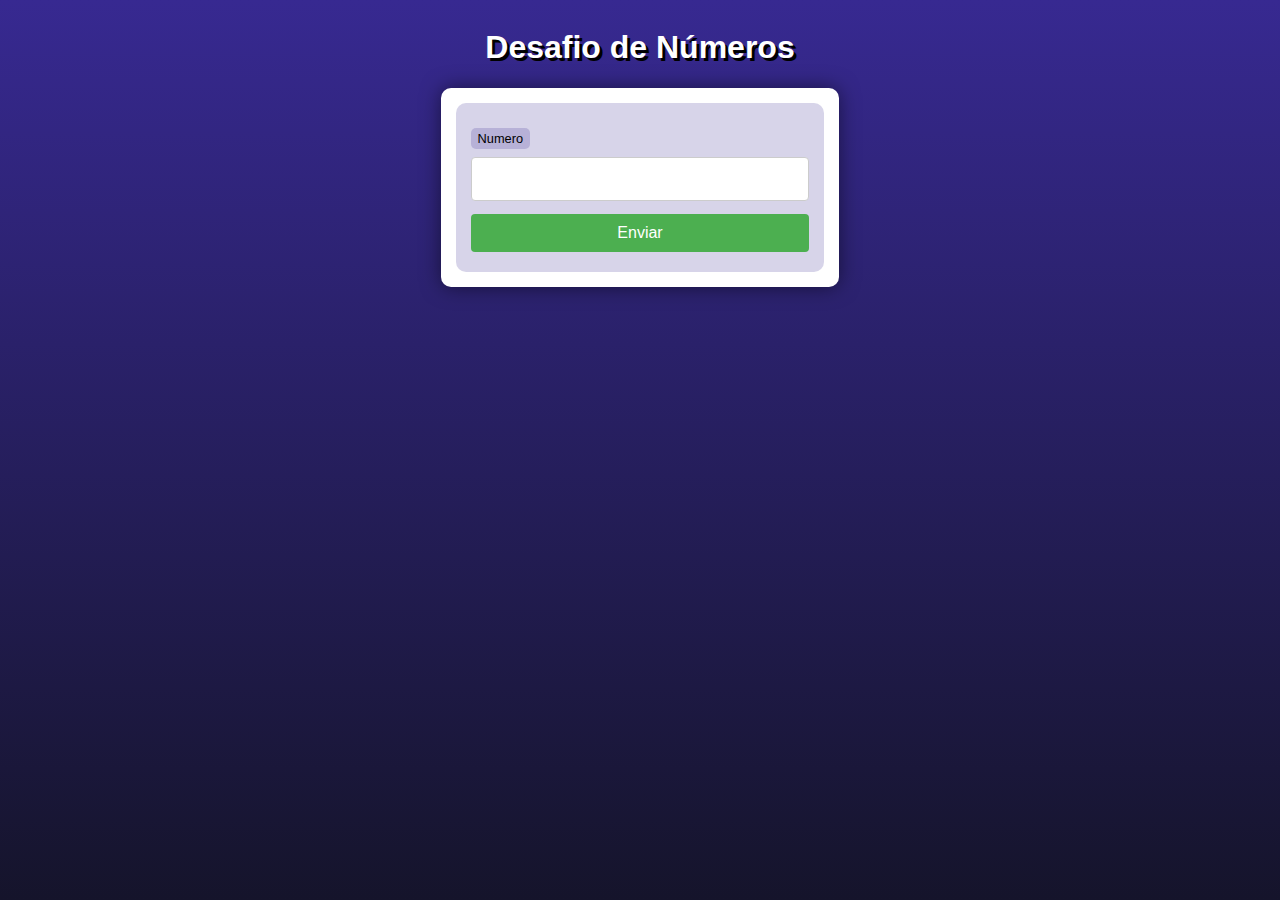
<file: Desafios/d001/index.html>
<!DOCTYPE html>
<html lang="pt-br">
<head>
    <meta charset="UTF-8">
    <meta http-equiv="X-UA-Compatible" content="IE=edge">
    <meta name="viewport" content="width=device-width, initial-scale=1.0">
    <title>Document</title>
    <link rel="stylesheet" href="style.css">
</head>
<body>
<header>
    <h1>
        Desafio de Números
    </h1>
</header>
<section>
    <form action="d001.php" method="get">
        <label for="numero">Numero</label>
        <input type="number" name="numero" id="inumber">
        <input type="submit" value="Enviar">
    </form>
</section>
</body>
</html>
</file>
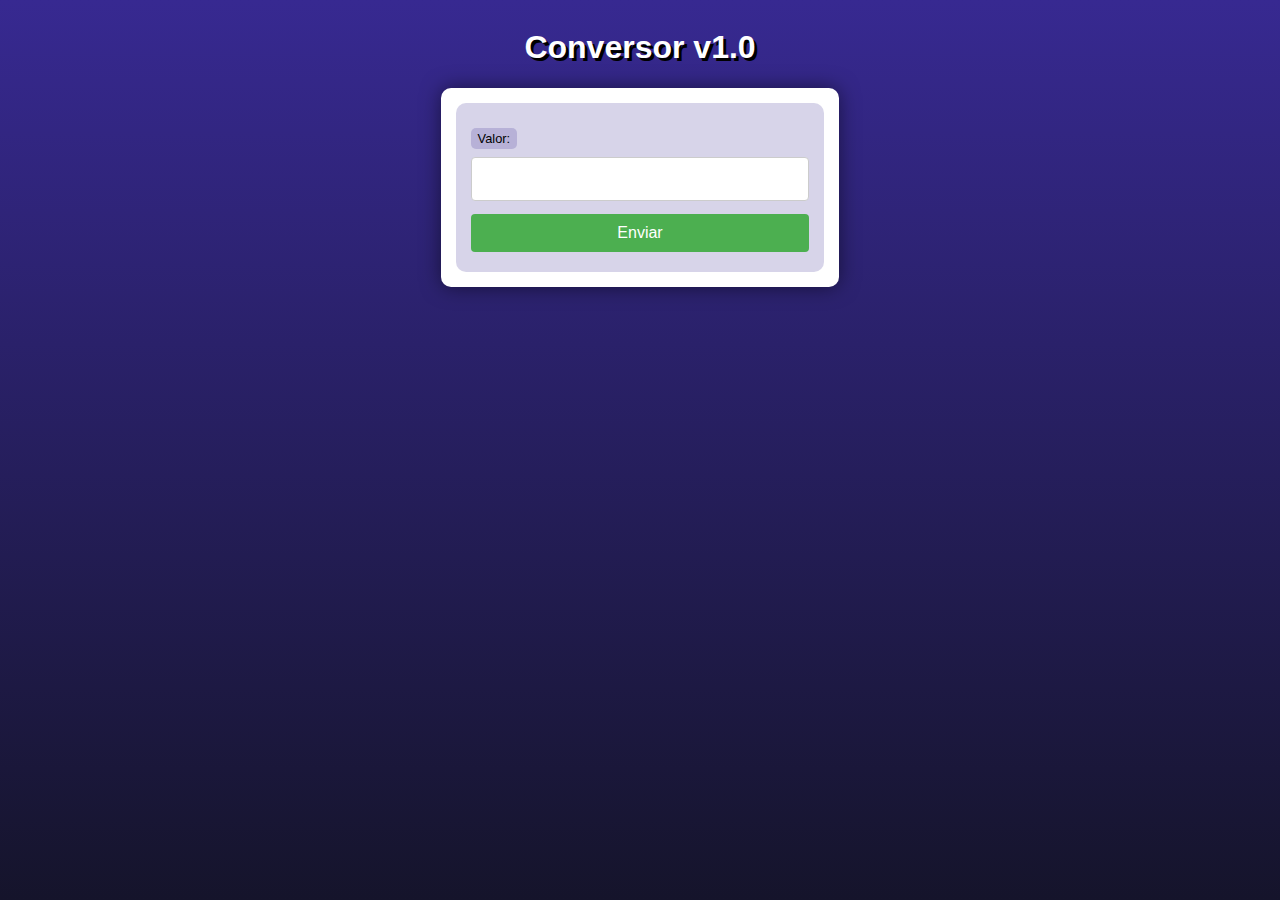
<file: Desafios/d003/index.html>
<!DOCTYPE html>
<html lang="pt-br">
<head>
    <meta charset="UTF-8">
    <meta http-equiv="X-UA-Compatible" content="IE=edge">
    <meta name="viewport" content="width=device-width, initial-scale=1.0">
    <title>Conversor de Moedas</title>
    <link rel="stylesheet" href="style.css">
</head>
<body>
    <header>
        <h1>
            Conversor v1.0
        </h1>
    </header>
    <!-- O proposito é converter valores de-->
    <main>
        <form action="d003.php" method="get">
            <label for="numero">Valor:</label>
            <input type="number" name="numero" id="inumero" step="0.01">
            <input type="submit" value="Enviar">
        </form>
    </main>
</body>
</html>
</file>
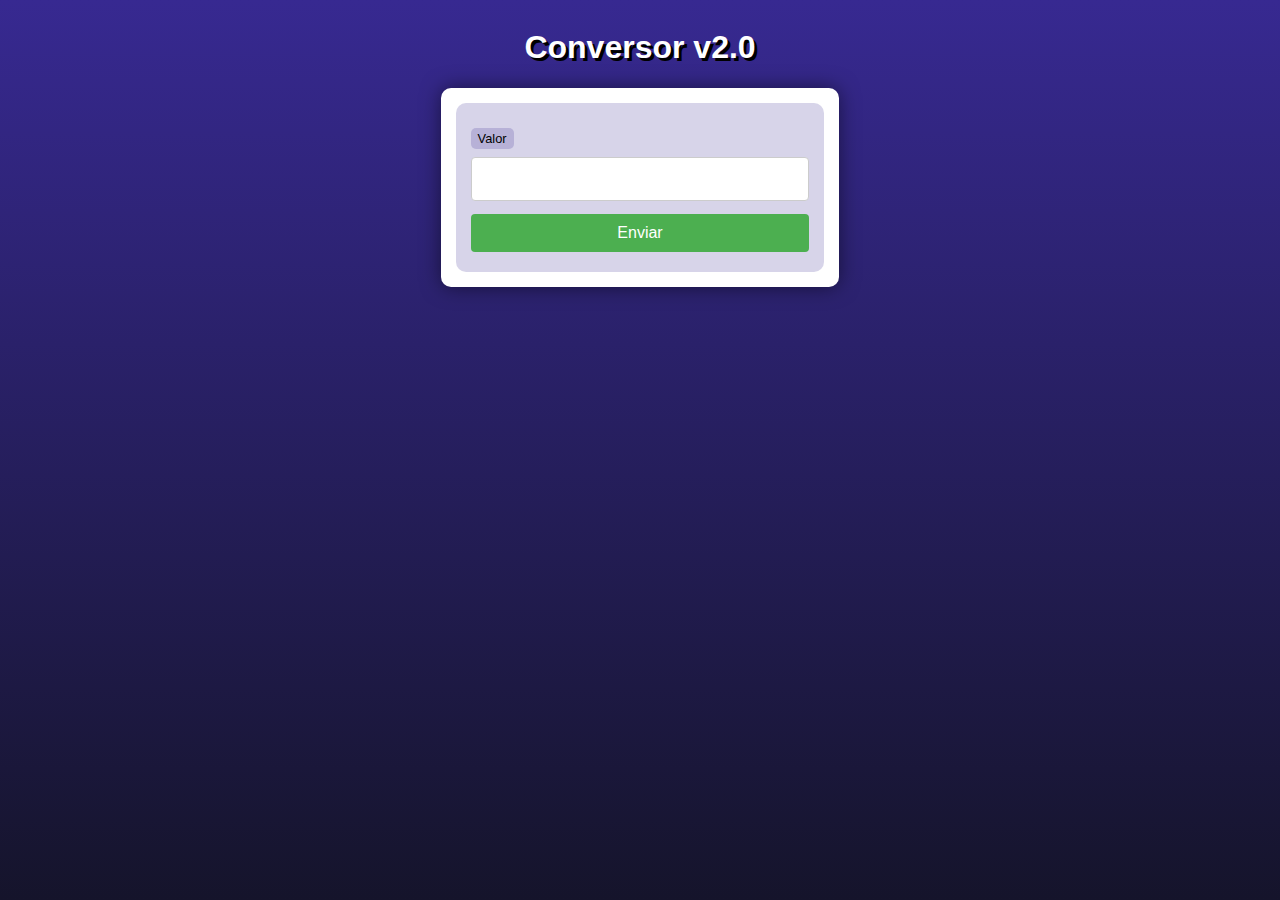
<file: Desafios/d004/index.html>
<!DOCTYPE html>
<html lang="pt-br">
<head>
    <meta charset="UTF-8">
    <meta http-equiv="X-UA-Compatible" content="IE=edge">
    <meta name="viewport" content="width=device-width, initial-scale=1.0">
    <title>Conversor</title>
    <link rel="stylesheet" href="style.css">
</head>
<body>
    <header>
        <h1>
            Conversor v2.0
        </h1>
    </header>
    <main>
        <form action="d004.php" method="get">
            <label for="numero">Valor</label>
            <input type="number" name="numero" id="inumero" step="0.1">
            <input type="submit" value="Enviar">
        </form>
    </main>
</body>
</html>
</file>
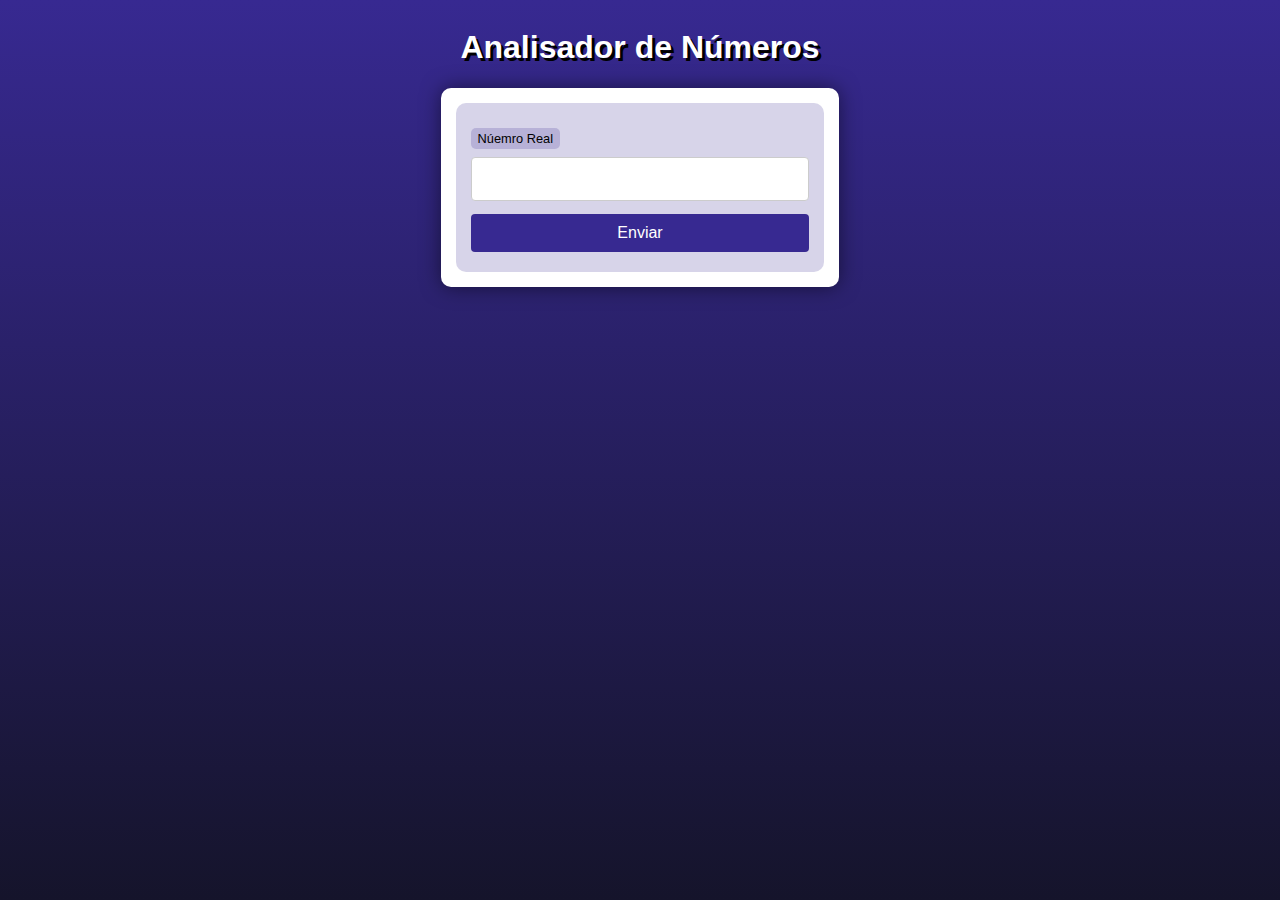
<file: Desafios/d005/index.html>
<!DOCTYPE html>
<html lang="pt-br">
<head>
    <meta charset="UTF-8">
    <meta http-equiv="X-UA-Compatible" content="IE=edge">
    <meta name="viewport" content="width=device-width, initial-scale=1.0">
    <title>Analisador de Números</title>
    <link rel="stylesheet" href="style.css">
</head>
<body>
    <header>
        <h1>
            Analisador de Números
        </h1>
    </header>
    <main>
        <form action="d005.php" method="get">
            <label for="numero">Núemro Real</label>
            <input type="number" name="numero" id="inumero" step="0.01">
            <button>Enviar</button>
        </form>
    </main>
</body>
</html>
</file>
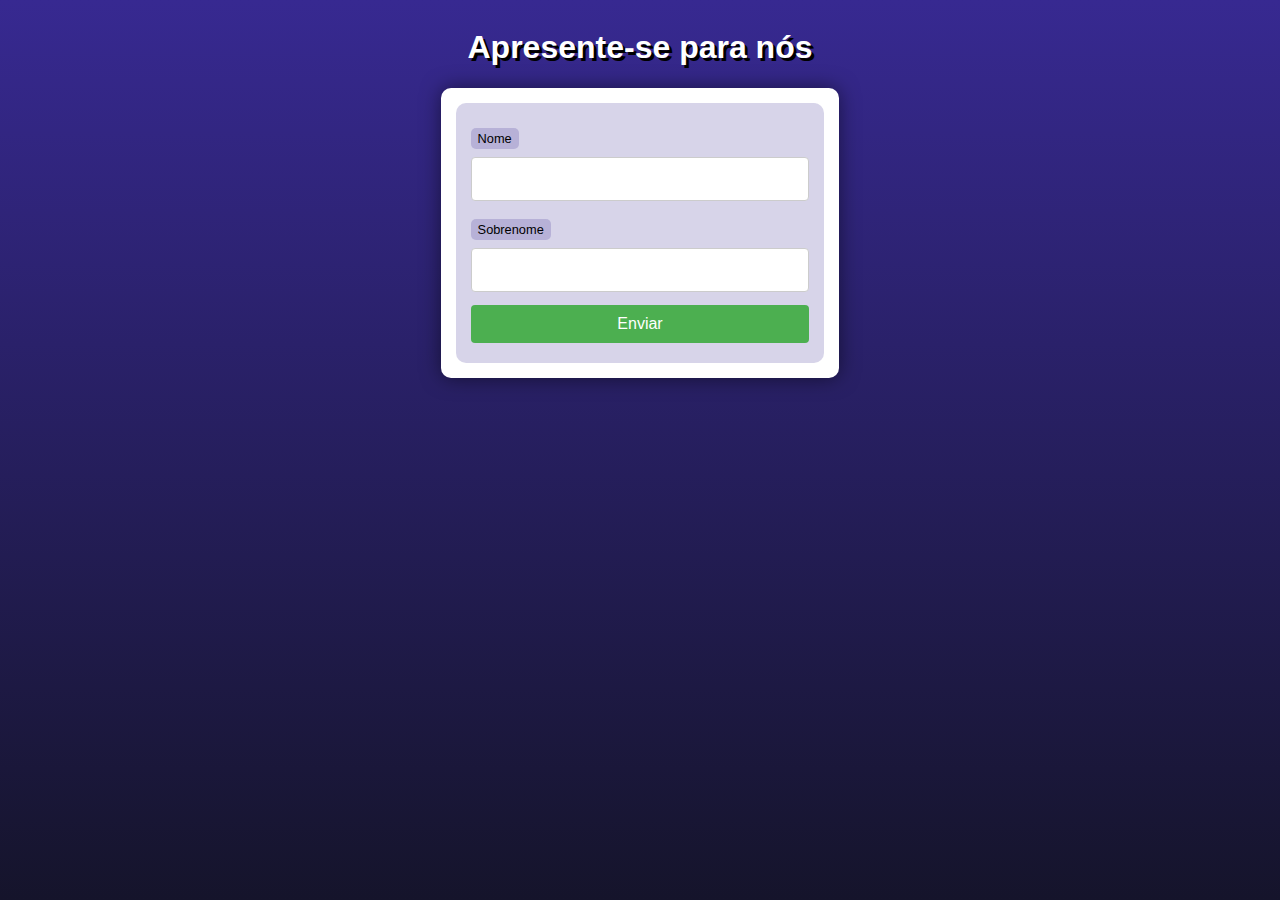
<file: Exercicios/ex004/index.html>
<!DOCTYPE html>
<html lang="pt-br">
<head>
    <meta charset="UTF-8">
    <meta http-equiv="X-UA-Compatible" content="IE=edge">
    <meta name="viewport" content="width=device-width, initial-scale=1.0">
    <title>interação com Formulários</title>
    <link rel="stylesheet" href="style.css">
</head>
<body>
    <header>
        <h1>
            Apresente-se para nós
        </h1>
    </header>
    <section>
        <form action="cad.php" method="get">
            <label for="nome">Nome</label>
            <input type="text" name="nome" id="inome">
            <label for="sobrenome">Sobrenome</label>
            <input type="text" name="sobrenome" id="isobrenome">
            <input type="submit" value="Enviar">
        </form>
    </section>
</body>
</html>
</file>
<file: Desafios/d001/style.css>
@charset "UTF-8";

* {
    font-family: Verdana, Geneva, Tahoma, sans-serif;
    box-sizing: border-box;
}

/* ELEMENTOS DA INTERFACE */

body {
    background-color: #15142b;
    background-image: linear-gradient(180deg, #372991, #15142b);
    background-repeat: no-repeat;
    background-position: center center;
    background-size: cover;
    background-attachment: fixed;

    display: flex;
    flex-direction: column;
    flex-wrap: nowrap;
    justify-content: center;
    align-items: center;
}

header, main, section, article {
    max-width: 700px;
}

header > h1 {
    color: white;
    text-shadow: 3px 3px 0px black;
}

main, section, article {
    background-color: white;
    padding: 15px;
    margin-bottom: 20px;
    border-radius: 10px;
    box-shadow: 0px 0px 20px rgba(0, 0, 0, 0.502);
}

footer {
    display: block;
    width: 100vw;
    background-color: #291f6c;
    color: white;
    text-align: center;
    margin-top: auto;
    padding: 5px;
}

p {
    text-align: justify;
    line-height: 1.5em;
}

h2, h3, h4 {
    color: #372991;
    margin: 0 0 10px 0;
}

a {
    color: #15142b;
    background-color: rgba(55, 41, 145, 0.1);
    padding: 0 3px;
    font-weight: 600;
    text-decoration: none;
    border-bottom: .5px dotted #372991;
}

a:hover {
    color: #372991;
    border-bottom: 1px solid #372991;
}

/* TABELAS E LISTAS */

table {
    min-width: 400px;
    border-spacing: 0px;
    border: 0.5px solid #372991;
    margin: 10px auto;
}

table th {
    background-color: #372991;
    color: white;
    padding: 5px;
    text-align: left;
}

table td {
    padding: 5px;
}

table tr {
    background-color: rgba(55, 41, 145, 0.05);
}

table tr:nth-child(odd) {
    background-color: rgba(55, 41, 145, 0.3);
}

table.divisao {
    border: 1px solid white;
}

table.divisao td {
    background-color: white;
    padding: 20px;
    text-align: center;
    font-size: 2.5em;
}

table.divisao  tr:nth-child(1) td:nth-child(2) {
    border-bottom: 3px solid black;
    border-left: 3px solid black;
}

table.divisao tr:nth-child(2) td:nth-child(2) {
    border-left: 3px solid black;
}

table.divisao tr:nth-child(2) td:nth-child(1) {
    text-decoration: underline;
}

ul > li::marker {
    color: #372991;
}

/* ELEMENTOS DE FORMULÁRIO */

form {
    background-color: rgba(55, 41, 145, 0.2);
    padding: 15px;
    border-radius: 10px;
}

form label {
    display: block;
    width: fit-content;
    font-size: 0.8em;
    font-weight: 100;
    background-color: rgba(55, 41, 145, 0.2);
    padding: 3px 7px;
    margin-top: 10px;
    margin-bottom: 0px;
    border-radius: 5px;
}

input[type=text], [type=number], select, input[type=date], input[type=date], input[type=datetime], input[type=email], input[type=month], input[type=password], input[type=range], input[type=tel], input[type=time], input[type=week] {
    width: 100%;
    padding: 12px 20px;
    font-size: 1em;
    margin: 8px 0;
    display: inline-block;
    border: 1px solid #ccc;
    border-radius: 4px;
    box-sizing: border-box;
}
  
input[type=submit] {
    width: 100%;
    background-color: #4CAF50;
    font-size: 1em;
    color: white;
    padding: 10px 20px;
    margin: 5px 0;
    border: none;
    border-radius: 4px;
    cursor: pointer;
}
  
input[type=submit]:hover {
    background-color: #45a049;
}

input[type=reset] {
    width: 100%;
    background-color: #eb9903;
    font-size: 1em;
    color: white;
    padding: 10px 20px;
    margin: 5px 0;
    border: none;
    border-radius: 4px;
    cursor: pointer;
}

input[type=reset]:hover {
    background-color: #c27013;
}

input[type=button], button {
    width: 100%;
    background-color: #372991;
    font-size: 1em;
    color: white;
    padding: 10px 20px;
    margin: 5px 0;
    border: none;
    border-radius: 4px;
    cursor: pointer;
}

input[type=button]:hover, button:hover {
    background-color: #291f6c;
}

fieldset {
    border: 0.5px dotted #372991;
}

fieldset > legend {
    font-size: 0.8em;
    font-weight: 100;
    background-color: rgba(55, 41, 145, 0.2);
    padding: 3px 7px;
    border-radius: 5px;
}

input[type=radio] + label, input[type=checkbox] + label {
    display: inline-block;
    font-size: 1em;
    background-color: rgba(0, 0, 0, 0);
}
</file>
<file: Desafios/d003/style.css>
@charset "UTF-8";

* {
    font-family: Verdana, Geneva, Tahoma, sans-serif;
    box-sizing: border-box;
}

/* ELEMENTOS DA INTERFACE */

body {
    background-color: #15142b;
    background-image: linear-gradient(180deg, #372991, #15142b);
    background-repeat: no-repeat;
    background-position: center center;
    background-size: cover;
    background-attachment: fixed;

    display: flex;
    flex-direction: column;
    flex-wrap: nowrap;
    justify-content: center;
    align-items: center;
}

header, main, section, article {
    max-width: 700px;
}

header > h1 {
    color: white;
    text-shadow: 3px 3px 0px black;
}

main, section, article {
    background-color: white;
    padding: 15px;
    margin-bottom: 20px;
    border-radius: 10px;
    box-shadow: 0px 0px 20px rgba(0, 0, 0, 0.502);
}

footer {
    display: block;
    width: 100vw;
    background-color: #291f6c;
    color: white;
    text-align: center;
    margin-top: auto;
    padding: 5px;
}

p {
    text-align: justify;
    line-height: 1.5em;
}

h2, h3, h4 {
    color: #372991;
    margin: 0 0 10px 0;
}

a {
    color: #15142b;
    background-color: rgba(55, 41, 145, 0.1);
    padding: 0 3px;
    font-weight: 600;
    text-decoration: none;
    border-bottom: .5px dotted #372991;
}

a:hover {
    color: #372991;
    border-bottom: 1px solid #372991;
}

/* TABELAS E LISTAS */

table {
    min-width: 400px;
    border-spacing: 0px;
    border: 0.5px solid #372991;
    margin: 10px auto;
}

table th {
    background-color: #372991;
    color: white;
    padding: 5px;
    text-align: left;
}

table td {
    padding: 5px;
}

table tr {
    background-color: rgba(55, 41, 145, 0.05);
}

table tr:nth-child(odd) {
    background-color: rgba(55, 41, 145, 0.3);
}

table.divisao {
    border: 1px solid white;
}

table.divisao td {
    background-color: white;
    padding: 20px;
    text-align: center;
    font-size: 2.5em;
}

table.divisao  tr:nth-child(1) td:nth-child(2) {
    border-bottom: 3px solid black;
    border-left: 3px solid black;
}

table.divisao tr:nth-child(2) td:nth-child(2) {
    border-left: 3px solid black;
}

table.divisao tr:nth-child(2) td:nth-child(1) {
    text-decoration: underline;
}

ul > li::marker {
    color: #372991;
}

/* ELEMENTOS DE FORMULÁRIO */

form {
    background-color: rgba(55, 41, 145, 0.2);
    padding: 15px;
    border-radius: 10px;
}

form label {
    display: block;
    width: fit-content;
    font-size: 0.8em;
    font-weight: 100;
    background-color: rgba(55, 41, 145, 0.2);
    padding: 3px 7px;
    margin-top: 10px;
    margin-bottom: 0px;
    border-radius: 5px;
}

input[type=text], [type=number], select, input[type=date], input[type=date], input[type=datetime], input[type=email], input[type=month], input[type=password], input[type=range], input[type=tel], input[type=time], input[type=week] {
    width: 100%;
    padding: 12px 20px;
    font-size: 1em;
    margin: 8px 0;
    display: inline-block;
    border: 1px solid #ccc;
    border-radius: 4px;
    box-sizing: border-box;
}
  
input[type=submit] {
    width: 100%;
    background-color: #4CAF50;
    font-size: 1em;
    color: white;
    padding: 10px 20px;
    margin: 5px 0;
    border: none;
    border-radius: 4px;
    cursor: pointer;
}
  
input[type=submit]:hover {
    background-color: #45a049;
}

input[type=reset] {
    width: 100%;
    background-color: #eb9903;
    font-size: 1em;
    color: white;
    padding: 10px 20px;
    margin: 5px 0;
    border: none;
    border-radius: 4px;
    cursor: pointer;
}

input[type=reset]:hover {
    background-color: #c27013;
}

input[type=button], button {
    width: 100%;
    background-color: #372991;
    font-size: 1em;
    color: white;
    padding: 10px 20px;
    margin: 5px 0;
    border: none;
    border-radius: 4px;
    cursor: pointer;
}

input[type=button]:hover, button:hover {
    background-color: #291f6c;
}

fieldset {
    border: 0.5px dotted #372991;
}

fieldset > legend {
    font-size: 0.8em;
    font-weight: 100;
    background-color: rgba(55, 41, 145, 0.2);
    padding: 3px 7px;
    border-radius: 5px;
}

input[type=radio] + label, input[type=checkbox] + label {
    display: inline-block;
    font-size: 1em;
    background-color: rgba(0, 0, 0, 0);
}
</file>
<file: Desafios/d004/style.css>
@charset "UTF-8";

* {
    font-family: Verdana, Geneva, Tahoma, sans-serif;
    box-sizing: border-box;
}

/* ELEMENTOS DA INTERFACE */

body {
    background-color: #15142b;
    background-image: linear-gradient(180deg, #372991, #15142b);
    background-repeat: no-repeat;
    background-position: center center;
    background-size: cover;
    background-attachment: fixed;

    display: flex;
    flex-direction: column;
    flex-wrap: nowrap;
    justify-content: center;
    align-items: center;
}

header, main, section, article {
    max-width: 700px;
}

header > h1 {
    color: white;
    text-shadow: 3px 3px 0px black;
}

main, section, article {
    background-color: white;
    padding: 15px;
    margin-bottom: 20px;
    border-radius: 10px;
    box-shadow: 0px 0px 20px rgba(0, 0, 0, 0.502);
}

footer {
    display: block;
    width: 100vw;
    background-color: #291f6c;
    color: white;
    text-align: center;
    margin-top: auto;
    padding: 5px;
}

p {
    text-align: justify;
    line-height: 1.5em;
}

h2, h3, h4 {
    color: #372991;
    margin: 0 0 10px 0;
}

a {
    color: #15142b;
    background-color: rgba(55, 41, 145, 0.1);
    padding: 0 3px;
    font-weight: 600;
    text-decoration: none;
    border-bottom: .5px dotted #372991;
}

a:hover {
    color: #372991;
    border-bottom: 1px solid #372991;
}

/* TABELAS E LISTAS */

table {
    min-width: 400px;
    border-spacing: 0px;
    border: 0.5px solid #372991;
    margin: 10px auto;
}

table th {
    background-color: #372991;
    color: white;
    padding: 5px;
    text-align: left;
}

table td {
    padding: 5px;
}

table tr {
    background-color: rgba(55, 41, 145, 0.05);
}

table tr:nth-child(odd) {
    background-color: rgba(55, 41, 145, 0.3);
}

table.divisao {
    border: 1px solid white;
}

table.divisao td {
    background-color: white;
    padding: 20px;
    text-align: center;
    font-size: 2.5em;
}

table.divisao  tr:nth-child(1) td:nth-child(2) {
    border-bottom: 3px solid black;
    border-left: 3px solid black;
}

table.divisao tr:nth-child(2) td:nth-child(2) {
    border-left: 3px solid black;
}

table.divisao tr:nth-child(2) td:nth-child(1) {
    text-decoration: underline;
}

ul > li::marker {
    color: #372991;
}

/* ELEMENTOS DE FORMULÁRIO */

form {
    background-color: rgba(55, 41, 145, 0.2);
    padding: 15px;
    border-radius: 10px;
}

form label {
    display: block;
    width: fit-content;
    font-size: 0.8em;
    font-weight: 100;
    background-color: rgba(55, 41, 145, 0.2);
    padding: 3px 7px;
    margin-top: 10px;
    margin-bottom: 0px;
    border-radius: 5px;
}

input[type=text], [type=number], select, input[type=date], input[type=date], input[type=datetime], input[type=email], input[type=month], input[type=password], input[type=range], input[type=tel], input[type=time], input[type=week] {
    width: 100%;
    padding: 12px 20px;
    font-size: 1em;
    margin: 8px 0;
    display: inline-block;
    border: 1px solid #ccc;
    border-radius: 4px;
    box-sizing: border-box;
}
  
input[type=submit] {
    width: 100%;
    background-color: #4CAF50;
    font-size: 1em;
    color: white;
    padding: 10px 20px;
    margin: 5px 0;
    border: none;
    border-radius: 4px;
    cursor: pointer;
}
  
input[type=submit]:hover {
    background-color: #45a049;
}

input[type=reset] {
    width: 100%;
    background-color: #eb9903;
    font-size: 1em;
    color: white;
    padding: 10px 20px;
    margin: 5px 0;
    border: none;
    border-radius: 4px;
    cursor: pointer;
}

input[type=reset]:hover {
    background-color: #c27013;
}

input[type=button], button {
    width: 100%;
    background-color: #372991;
    font-size: 1em;
    color: white;
    padding: 10px 20px;
    margin: 5px 0;
    border: none;
    border-radius: 4px;
    cursor: pointer;
}

input[type=button]:hover, button:hover {
    background-color: #291f6c;
}

fieldset {
    border: 0.5px dotted #372991;
}

fieldset > legend {
    font-size: 0.8em;
    font-weight: 100;
    background-color: rgba(55, 41, 145, 0.2);
    padding: 3px 7px;
    border-radius: 5px;
}

input[type=radio] + label, input[type=checkbox] + label {
    display: inline-block;
    font-size: 1em;
    background-color: rgba(0, 0, 0, 0);
}
</file>
<file: Desafios/d005/style.css>
@charset "UTF-8";

* {
    font-family: Verdana, Geneva, Tahoma, sans-serif;
    box-sizing: border-box;
}

/* ELEMENTOS DA INTERFACE */

body {
    background-color: #15142b;
    background-image: linear-gradient(180deg, #372991, #15142b);
    background-repeat: no-repeat;
    background-position: center center;
    background-size: cover;
    background-attachment: fixed;

    display: flex;
    flex-direction: column;
    flex-wrap: nowrap;
    justify-content: center;
    align-items: center;
}

header, main, section, article {
    max-width: 700px;
}

header > h1 {
    color: white;
    text-shadow: 3px 3px 0px black;
}

main, section, article {
    background-color: white;
    padding: 15px;
    margin-bottom: 20px;
    border-radius: 10px;
    box-shadow: 0px 0px 20px rgba(0, 0, 0, 0.502);
}

footer {
    display: block;
    width: 100vw;
    background-color: #291f6c;
    color: white;
    text-align: center;
    margin-top: auto;
    padding: 5px;
}

p {
    text-align: justify;
    line-height: 1.5em;
}

h2, h3, h4 {
    color: #372991;
    margin: 0 0 10px 0;
}

a {
    color: #15142b;
    background-color: rgba(55, 41, 145, 0.1);
    padding: 0 3px;
    font-weight: 600;
    text-decoration: none;
    border-bottom: .5px dotted #372991;
}

a:hover {
    color: #372991;
    border-bottom: 1px solid #372991;
}

/* TABELAS E LISTAS */

table {
    min-width: 400px;
    border-spacing: 0px;
    border: 0.5px solid #372991;
    margin: 10px auto;
}

table th {
    background-color: #372991;
    color: white;
    padding: 5px;
    text-align: left;
}

table td {
    padding: 5px;
}

table tr {
    background-color: rgba(55, 41, 145, 0.05);
}

table tr:nth-child(odd) {
    background-color: rgba(55, 41, 145, 0.3);
}

table.divisao {
    border: 1px solid white;
}

table.divisao td {
    background-color: white;
    padding: 20px;
    text-align: center;
    font-size: 2.5em;
}

table.divisao  tr:nth-child(1) td:nth-child(2) {
    border-bottom: 3px solid black;
    border-left: 3px solid black;
}

table.divisao tr:nth-child(2) td:nth-child(2) {
    border-left: 3px solid black;
}

table.divisao tr:nth-child(2) td:nth-child(1) {
    text-decoration: underline;
}

ul > li::marker {
    color: #372991;
}

/* ELEMENTOS DE FORMULÁRIO */

form {
    background-color: rgba(55, 41, 145, 0.2);
    padding: 15px;
    border-radius: 10px;
}

form label {
    display: block;
    width: fit-content;
    font-size: 0.8em;
    font-weight: 100;
    background-color: rgba(55, 41, 145, 0.2);
    padding: 3px 7px;
    margin-top: 10px;
    margin-bottom: 0px;
    border-radius: 5px;
}

input[type=text], [type=number], select, input[type=date], input[type=date], input[type=datetime], input[type=email], input[type=month], input[type=password], input[type=range], input[type=tel], input[type=time], input[type=week] {
    width: 100%;
    padding: 12px 20px;
    font-size: 1em;
    margin: 8px 0;
    display: inline-block;
    border: 1px solid #ccc;
    border-radius: 4px;
    box-sizing: border-box;
}
  
input[type=submit] {
    width: 100%;
    background-color: #4CAF50;
    font-size: 1em;
    color: white;
    padding: 10px 20px;
    margin: 5px 0;
    border: none;
    border-radius: 4px;
    cursor: pointer;
}
  
input[type=submit]:hover {
    background-color: #45a049;
}

input[type=reset] {
    width: 100%;
    background-color: #eb9903;
    font-size: 1em;
    color: white;
    padding: 10px 20px;
    margin: 5px 0;
    border: none;
    border-radius: 4px;
    cursor: pointer;
}

input[type=reset]:hover {
    background-color: #c27013;
}

input[type=button], button {
    width: 100%;
    background-color: #372991;
    font-size: 1em;
    color: white;
    padding: 10px 20px;
    margin: 5px 0;
    border: none;
    border-radius: 4px;
    cursor: pointer;
}

input[type=button]:hover, button:hover {
    background-color: #291f6c;
}

fieldset {
    border: 0.5px dotted #372991;
}

fieldset > legend {
    font-size: 0.8em;
    font-weight: 100;
    background-color: rgba(55, 41, 145, 0.2);
    padding: 3px 7px;
    border-radius: 5px;
}

input[type=radio] + label, input[type=checkbox] + label {
    display: inline-block;
    font-size: 1em;
    background-color: rgba(0, 0, 0, 0);
}
</file>
<file: Exercicios/ex004/style.css>
@charset "UTF-8";

* {
    font-family: Verdana, Geneva, Tahoma, sans-serif;
    box-sizing: border-box;
}

/* ELEMENTOS DA INTERFACE */

body {
    background-color: #15142b;
    background-image: linear-gradient(180deg, #372991, #15142b);
    background-repeat: no-repeat;
    background-position: center center;
    background-size: cover;
    background-attachment: fixed;

    display: flex;
    flex-direction: column;
    flex-wrap: nowrap;
    justify-content: center;
    align-items: center;
}

header, main, section, article {
    max-width: 700px;
}

header > h1 {
    color: white;
    text-shadow: 3px 3px 0px black;
}

main, section, article {
    background-color: white;
    padding: 15px;
    margin-bottom: 20px;
    border-radius: 10px;
    box-shadow: 0px 0px 20px rgba(0, 0, 0, 0.502);
}

footer {
    display: block;
    width: 100vw;
    background-color: #291f6c;
    color: white;
    text-align: center;
    margin-top: auto;
    padding: 5px;
}

p {
    text-align: justify;
    line-height: 1.5em;
}

h2, h3, h4 {
    color: #372991;
    margin: 0 0 10px 0;
}

a {
    color: #15142b;
    background-color: rgba(55, 41, 145, 0.1);
    padding: 0 3px;
    font-weight: 600;
    text-decoration: none;
    border-bottom: .5px dotted #372991;
}

a:hover {
    color: #372991;
    border-bottom: 1px solid #372991;
}

/* TABELAS E LISTAS */

table {
    min-width: 400px;
    border-spacing: 0px;
    border: 0.5px solid #372991;
    margin: 10px auto;
}

table th {
    background-color: #372991;
    color: white;
    padding: 5px;
    text-align: left;
}

table td {
    padding: 5px;
}

table tr {
    background-color: rgba(55, 41, 145, 0.05);
}

table tr:nth-child(odd) {
    background-color: rgba(55, 41, 145, 0.3);
}

table.divisao {
    border: 1px solid white;
}

table.divisao td {
    background-color: white;
    padding: 20px;
    text-align: center;
    font-size: 2.5em;
}

table.divisao  tr:nth-child(1) td:nth-child(2) {
    border-bottom: 3px solid black;
    border-left: 3px solid black;
}

table.divisao tr:nth-child(2) td:nth-child(2) {
    border-left: 3px solid black;
}

table.divisao tr:nth-child(2) td:nth-child(1) {
    text-decoration: underline;
}

ul > li::marker {
    color: #372991;
}

/* ELEMENTOS DE FORMULÁRIO */

form {
    background-color: rgba(55, 41, 145, 0.2);
    padding: 15px;
    border-radius: 10px;
}

form label {
    display: block;
    width: fit-content;
    font-size: 0.8em;
    font-weight: 100;
    background-color: rgba(55, 41, 145, 0.2);
    padding: 3px 7px;
    margin-top: 10px;
    margin-bottom: 0px;
    border-radius: 5px;
}

input[type=text], [type=number], select, input[type=date], input[type=date], input[type=datetime], input[type=email], input[type=month], input[type=password], input[type=range], input[type=tel], input[type=time], input[type=week] {
    width: 100%;
    padding: 12px 20px;
    font-size: 1em;
    margin: 8px 0;
    display: inline-block;
    border: 1px solid #ccc;
    border-radius: 4px;
    box-sizing: border-box;
}
  
input[type=submit] {
    width: 100%;
    background-color: #4CAF50;
    font-size: 1em;
    color: white;
    padding: 10px 20px;
    margin: 5px 0;
    border: none;
    border-radius: 4px;
    cursor: pointer;
}
  
input[type=submit]:hover {
    background-color: #45a049;
}

input[type=reset] {
    width: 100%;
    background-color: #eb9903;
    font-size: 1em;
    color: white;
    padding: 10px 20px;
    margin: 5px 0;
    border: none;
    border-radius: 4px;
    cursor: pointer;
}

input[type=reset]:hover {
    background-color: #c27013;
}

input[type=button], button {
    width: 100%;
    background-color: #372991;
    font-size: 1em;
    color: white;
    padding: 10px 20px;
    margin: 5px 0;
    border: none;
    border-radius: 4px;
    cursor: pointer;
}

input[type=button]:hover, button:hover {
    background-color: #291f6c;
}

fieldset {
    border: 0.5px dotted #372991;
}

fieldset > legend {
    font-size: 0.8em;
    font-weight: 100;
    background-color: rgba(55, 41, 145, 0.2);
    padding: 3px 7px;
    border-radius: 5px;
}

input[type=radio] + label, input[type=checkbox] + label {
    display: inline-block;
    font-size: 1em;
    background-color: rgba(0, 0, 0, 0);
}
Footer
© 2023 GitHub, Inc.
Footer navigation
Terms
Privacy
Security
Status
</file>
